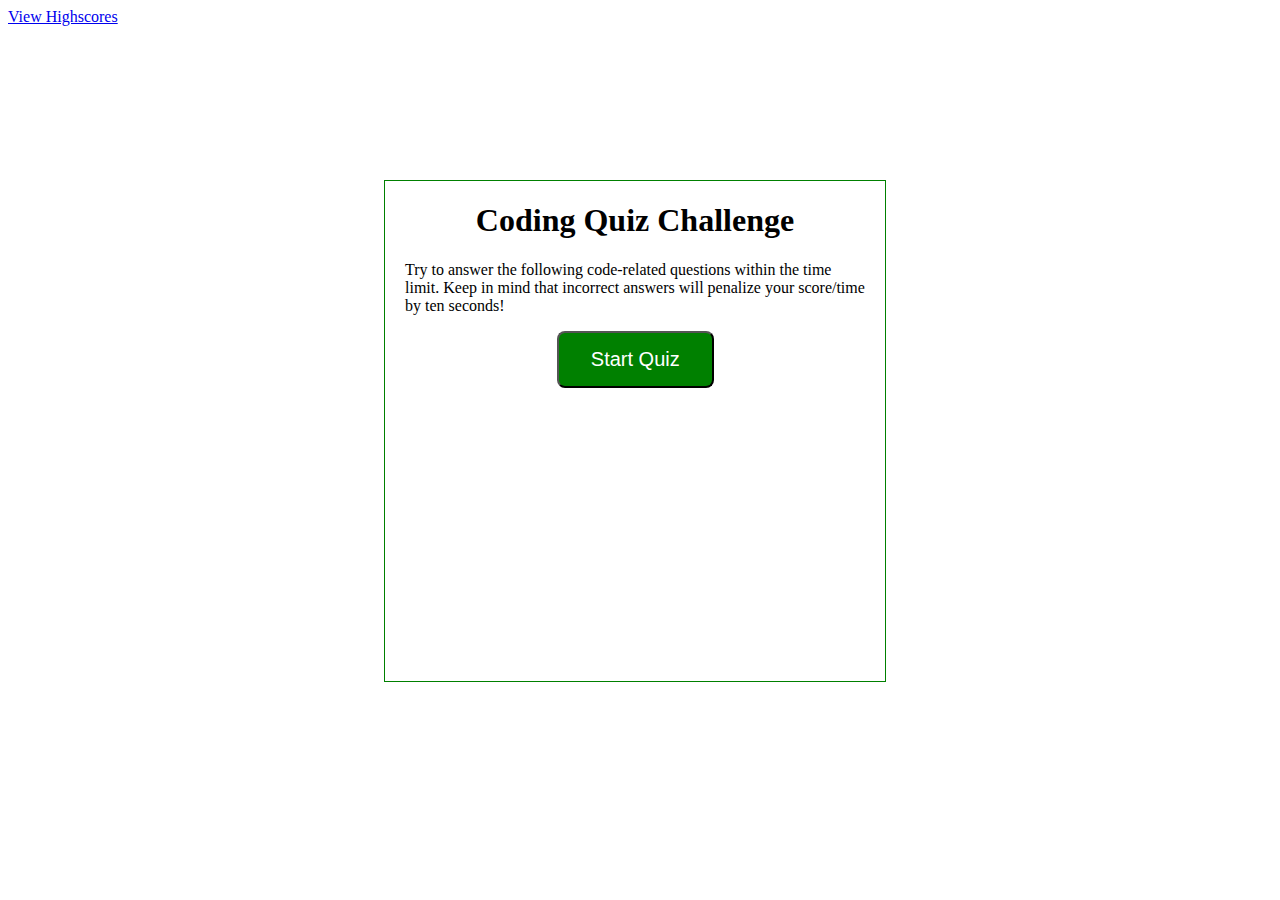
<file: index.html>
<!DOCTYPE html>
<html lang="en">

<head>
    <meta charset="UTF-8">
    <meta name="viewport" content="width=device-width, initial-scale=1.0">
    <meta http-equiv="X-UA-Compatible" content="ie=edge">
    <link rel="stylesheet" href="./Assets/css/style.css">
    <title>Coding Quiz</title>
</head>

<body>
    <!-- Link to highscores -->
    <a href="highscores.html">View Highscores</a>
    <div id="wrapper">
        <!-- Timer -->
        <div id="currentTime"></div>
        <!-- Quiz content -->
        <div id="questionsDiv">
            <h1>Coding Quiz Challenge</h1>
            <p>Try to answer the following code-related questions within the time limit. Keep in mind that incorrect
                answers will penalize your score/time by ten seconds!</p>
            <ul id="choicesUl"></ul>
            <!-- Buttons -->
            <button id="startTime">Start Quiz</button>
        </div>

    </div>


    <script src="./Assets/js/questions.js"></script>


</body>

</html>
</file>
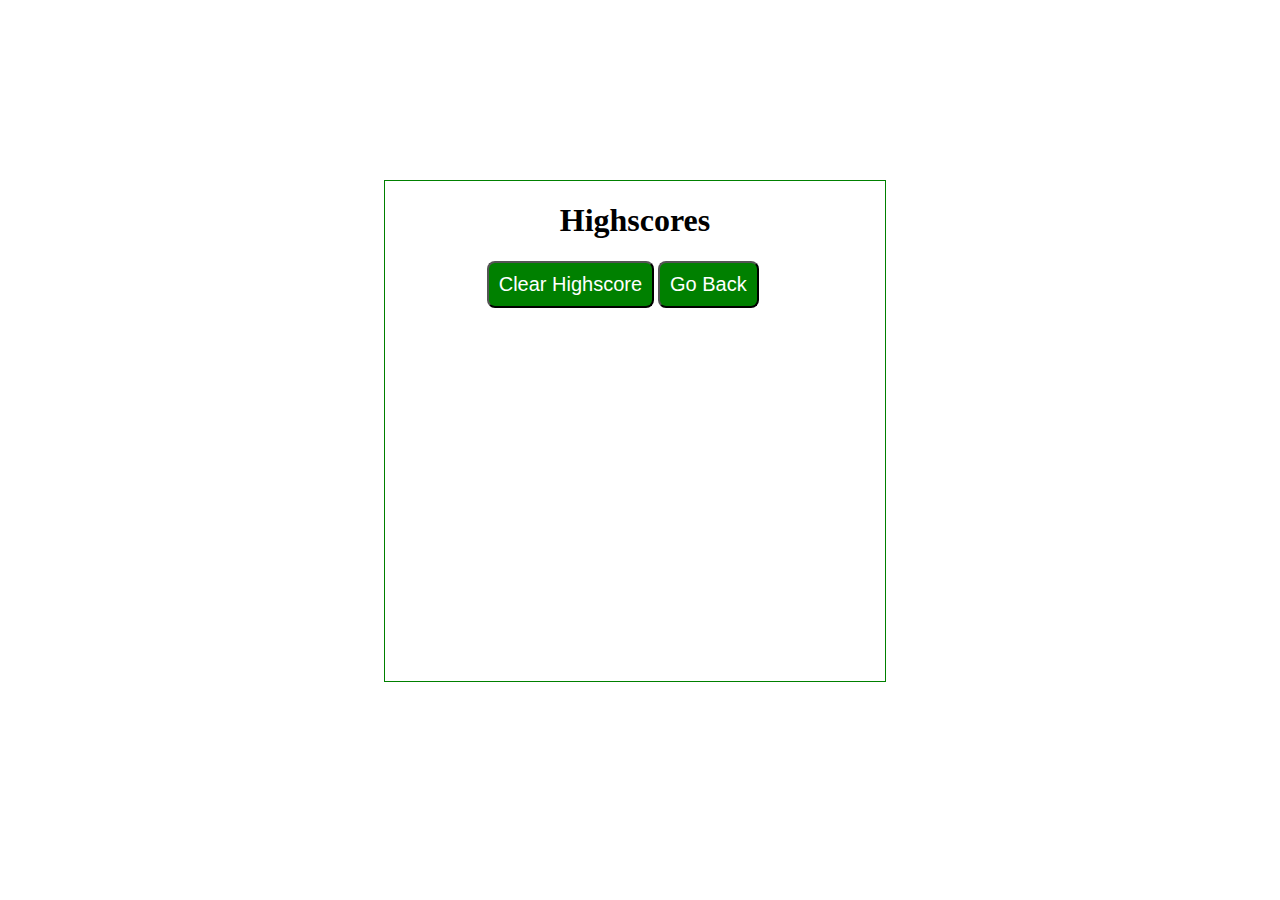
<file: highscores.html>
<!DOCTYPE html>
<html lang="en">

<head>
    <meta charset="UTF-8">
    <meta name="viewport" content="width=device-width, initial-scale=1.0">
    <meta http-equiv="X-UA-Compatible" content="ie=edge">
    <link rel="stylesheet" href="./Assets/css/style.css">
    <title>Highscores</title>

</head>

<body>
    <div id="wrapper">
        <!-- Timer -->
        <div id="currentTime"></div>
        <!-- Quiz content -->
        <div id="questionsDiv">
            <h1>Highscores</h1>
            <ul id="highScore"></ul>
            <!-- Buttons -->
            <button id="goBack">Go Back</button>
            <button id="clear" value="reset">Clear Highscore</button>
        </div>
    </div>
    <script src="./Assets/js/highscores.js"></script>
</body>

</html>
</file>
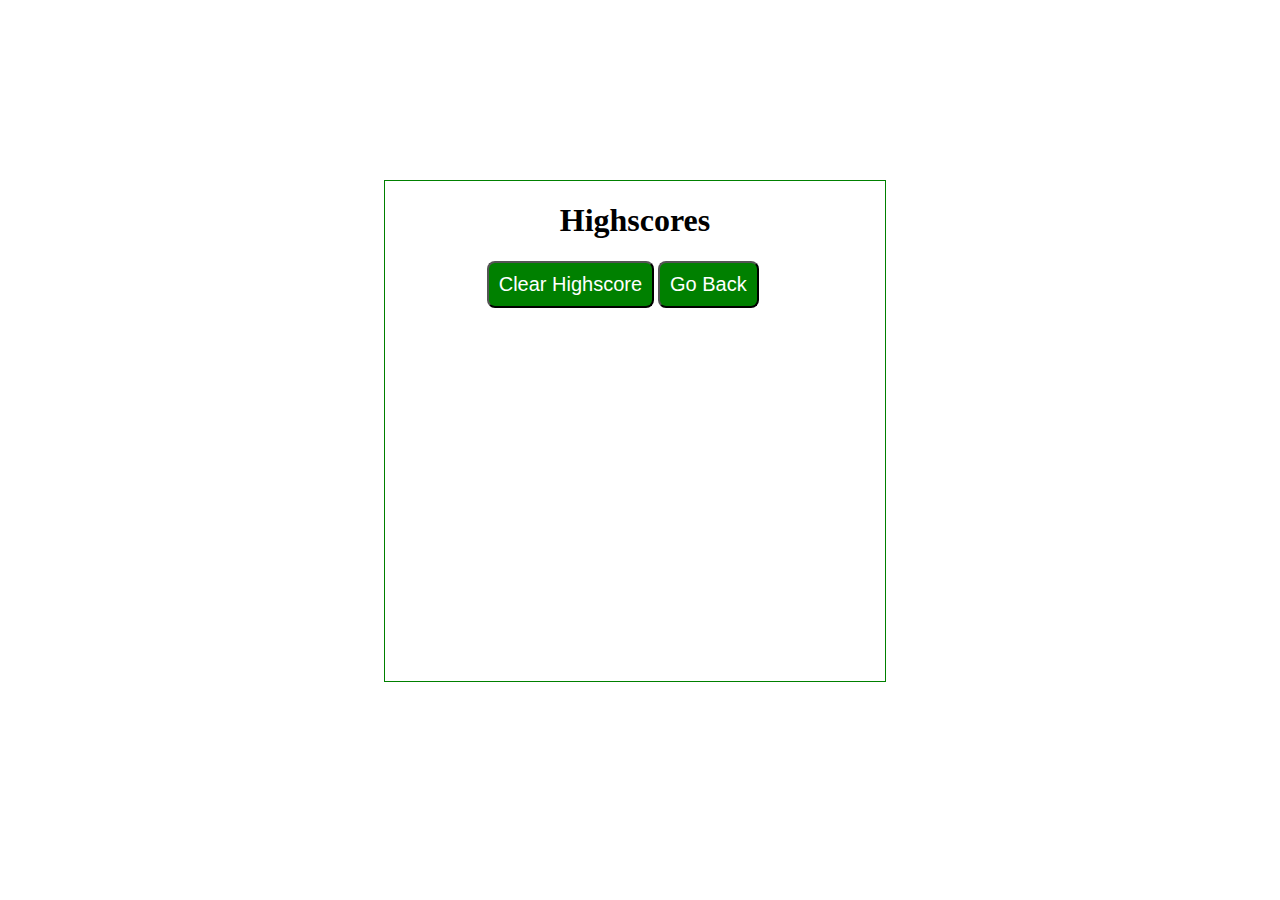
<file: highsores.html>
<!DOCTYPE html>
<html lang="en">

<head>
    <meta charset="UTF-8">
    <meta name="viewport" content="width=device-width, initial-scale=1.0">
    <meta http-equiv="X-UA-Compatible" content="ie=edge">
    <link rel="stylesheet" href="./css/style.css">
    <title>Highscores</title>

</head>

<body>
    <div id="wrapper">
        <!-- Timer -->
        <div id="currentTime"></div>
        <!-- Quiz content -->
        <div id="questionsDiv">
            <h1>Highscores</h1>
            <ul id="highScore"></ul>
            <!-- Buttons -->
            <button id="goBack">Go Back</button>
            <button id="clear" value="reset">Clear Highscore</button>
        </div>
    </div>
    <script src="highscores.js"></script>
</body>

</html>
</file>
<file: Assets/css/style.css>
#wrapper {
    position: absolute;
    left: 30%;
    top: 20%;
    width: 500px;
    height: 500px;
    border: 1px solid green;
}
#startTime {
    background-color: green;
    margin-left: 33%;
    padding: 15px 32px;
    font-size: 20px;
    color: white;
}
#questionsDiv {
    margin: 20px;
}

#currentTime {
    float: right;
}

#goBack {
    background-color: green;
    position: relative;
    padding: 10px;
    font-size: 20px;
    color: white;
    top: 30%;
    left: 55%;
    width: auto;
    text-align: center;
    text-decoration: none;
}

#clear {
    background-color:green;
    position: relative;
    padding: 10px;
    font-size: 20px;
    color: white;
    top: 30%;
    right: 5%;
    text-align: center;
}

button {
    border-radius: 8px;
}

textarea {
    width: 90%;
    margin: 20px;
}

#Submit {
    background-color:green;
    margin-left: 33%;
    padding: 15px 32px;
    font-size: 20px;
    color: white;
}

label {
    margin-right: 10px;
}
input {
    margin-bottom: 20px;
    width: 50%;
    border: 1px solid lightgray;
}

h1 {
    text-align: center;
}

li {
    background-color: green;
    margin-top: 10px;
    padding: 5px 15px;
    width: 80%;
    font-size: 18px;
    color: white;
}

#createDiv {
    margin-top: 20px;
    border-top: 1px solid lightgray;
}

/* Start media queries */
/* A Media Query max-width: 786px */
@media screen and (max-width: 786px) {
/* Resized content to fit 786px  */
body {
    max-width: 786px;
}
/* Resized main-content to fit 786px  */
#wrapper {
position: absolute;
left: 20%;
}

a {
margin-left: 20%;
}
#goBack {
    
    position: relative;
    left: 55%;
}

#clear {
    
    position: relative;
    right: 5%;
    
}
}

/* A Media Query max-width: 640px */
@media screen and (max-width: 640px) {
/* Resized content to fit 640px  */
body {
    min-width: 640px;
}
/* Resized main-content to fit 640px  */
#wrapper {
position: absolute;
left: 10%;
}
a {
  margin-left: 10%;
}


}
</file>
<file: css/style.css>
#wrapper {
    position: absolute;
    left: 30%;
    top: 20%;
    width: 500px;
    height: 500px;
    border: 1px solid green;
}
#startTime {
    background-color: green;
    margin-left: 33%;
    padding: 15px 32px;
    font-size: 20px;
    color: white;
}
#questionsDiv {
    margin: 20px;
}

#currentTime {
    float: right;
}

#goBack {
    background-color: green;
    position: relative;
    padding: 10px;
    font-size: 20px;
    color: white;
    top: 30%;
    left: 55%;
    width: auto;
    text-align: center;
    text-decoration: none;
}

#clear {
    background-color:green;
    position: relative;
    padding: 10px;
    font-size: 20px;
    color: white;
    top: 30%;
    right: 5%;
    text-align: center;
}

button {
    border-radius: 8px;
}

textarea {
    width: 90%;
    margin: 20px;
}

#Submit {
    background-color:green;
    margin-left: 33%;
    padding: 15px 32px;
    font-size: 20px;
    color: white;
}

label {
    margin-right: 10px;
}
input {
    margin-bottom: 20px;
    width: 50%;
    border: 1px solid lightgray;
}

h1 {
    text-align: center;
}

li {
    background-color: green;
    margin-top: 10px;
    padding: 5px 15px;
    width: 80%;
    font-size: 18px;
    color: white;
}

#createDiv {
    margin-top: 20px;
    border-top: 1px solid lightgray;
}

/* Start media queries */
/* A Media Query max-width: 786px */
@media screen and (max-width: 786px) {
/* Resized content to fit 786px  */
body {
    max-width: 786px;
}
/* Resized main-content to fit 786px  */
#wrapper {
position: absolute;
left: 20%;
}

a {
margin-left: 20%;
}
#goBack {
    
    position: relative;
    left: 55%;
}

#clear {
    
    position: relative;
    right: 5%;
    
}
}

/* A Media Query max-width: 640px */
@media screen and (max-width: 640px) {
/* Resized content to fit 640px  */
body {
    min-width: 640px;
}
/* Resized main-content to fit 640px  */
#wrapper {
position: absolute;
left: 10%;
}
a {
  margin-left: 10%;
}


}
</file>
